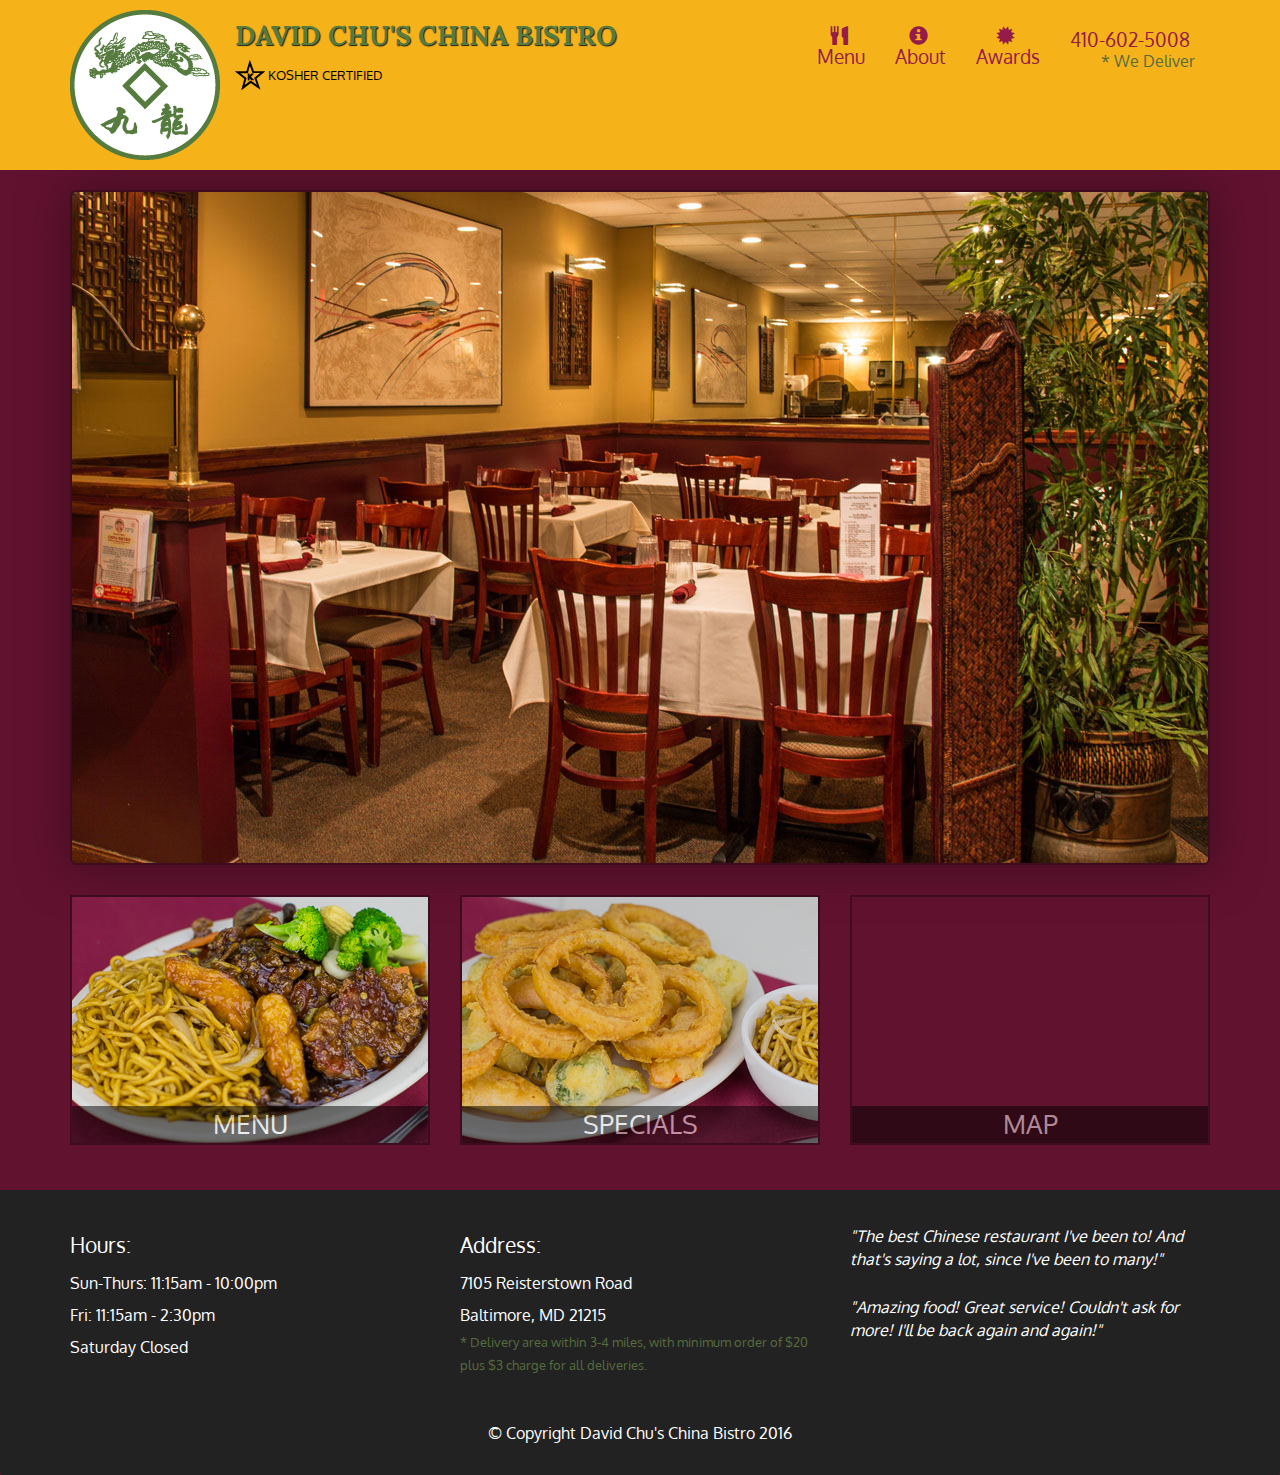
<file: index.html>
<!doctype html>
<html lang="en">
  <head>
    <meta charset="utf-8">
    <meta http-equiv="X-UA-Compatible" content="IE=edge">
    <meta name="viewport" content="width=device-width, initial-scale=1">
    <title>David Chu's China Bistro</title>
    <link rel="stylesheet" href="css/bootstrap.min.css">
    <link rel="stylesheet" href="css/styles.css">
    <link href='https://fonts.googleapis.com/css?family=Oxygen:400,300,700' rel='stylesheet' type='text/css'>
    <link href='https://fonts.googleapis.com/css?family=Lora' rel='stylesheet' type='text/css'>
  </head>
<body>
  <header>
    <nav id="header-nav" class="navbar navbar-default">
      <div class="container">
        <div class="navbar-header">
          <a href="index.html" class="pull-left visible-md visible-lg">
            <div id="logo-img"></div>
          </a>

          <div class="navbar-brand">
            <a href="index.html"><h1>David Chu's China Bistro</h1></a>
            <p>
              <img src="images/star-k-logo.png" alt="Kosher certification">
              <span>Kosher Certified</span>
            </p>
          </div>

          <button id="navbarToggle" type="button" class="navbar-toggle collapsed" data-toggle="collapse" data-target="#collapsable-nav" aria-expanded="false">
            <span class="sr-only">Toggle navigation</span>
            <span class="icon-bar"></span>
            <span class="icon-bar"></span>
            <span class="icon-bar"></span>
          </button>
        </div>
        
        <div id="collapsable-nav" class="collapse navbar-collapse">
           <ul id="nav-list" class="nav navbar-nav navbar-right">
            <li id="navHomeButton" class="visible-xs active">
              <a href="index.html">
                <span class="glyphicon glyphicon-home"></span> Home</a>
            </li>
            <li id="navMenuButton">
              <a href="#" onclick="$dc.loadMenuCategories();">
                <span class="glyphicon glyphicon-cutlery"></span><br class="hidden-xs"> Menu</a>
            </li>
            <li>
              <a href="#">
                <span class="glyphicon glyphicon-info-sign"></span><br class="hidden-xs"> About</a>
            </li>
            <li>
              <a href="#">
                <span class="glyphicon glyphicon-certificate"></span><br class="hidden-xs"> Awards</a>
            </li>
            <li id="phone" class="hidden-xs">
              <a href="tel:410-602-5008">
                <span>410-602-5008</span></a><div>* We Deliver</div>
            </li>
          </ul><!-- #nav-list -->
        </div><!-- .collapse .navbar-collapse -->
      </div><!-- .container -->
    </nav><!-- #header-nav -->
  </header>

  <div id="call-btn" class="visible-xs">
    <a class="btn" href="tel:410-602-5008">
    <span class="glyphicon glyphicon-earphone"></span>
    410-602-5008
    </a>
  </div>
  <div id="xs-deliver" class="text-center visible-xs">* We Deliver</div>

  <div id="main-content" class="container"></div>

  <footer class="panel-footer">
    <div class="container">
      <div class="row">
        <section id="hours" class="col-sm-4">
          <span>Hours:</span><br>
          Sun-Thurs: 11:15am - 10:00pm<br>
          Fri: 11:15am - 2:30pm<br>
          Saturday Closed
          <hr class="visible-xs">
        </section>
        <section id="address" class="col-sm-4">
          <span>Address:</span><br>
          7105 Reisterstown Road<br>
          Baltimore, MD 21215
          <p>* Delivery area within 3-4 miles, with minimum order of $20 plus $3 charge for all deliveries.</p>
          <hr class="visible-xs">
        </section>
        <section id="testimonials" class="col-sm-4">
          <p>"The best Chinese restaurant I've been to! And that's saying a lot, since I've been to many!"</p>
          <p>"Amazing food! Great service! Couldn't ask for more! I'll be back again and again!"</p>
        </section>
      </div>
      <div class="text-center">&copy; Copyright David Chu's China Bistro 2016</div>
    </div>
  </footer>

  <!-- jQuery (Bootstrap JS plugins depend on it) -->
  <script src="js/jquery-2.1.4.min.js"></script>
  <script src="js/bootstrap.min.js"></script>
  <script src="js/ajax-utils.js"></script>
  <script src="js/script.js"></script>
</body>
</html>
</file>
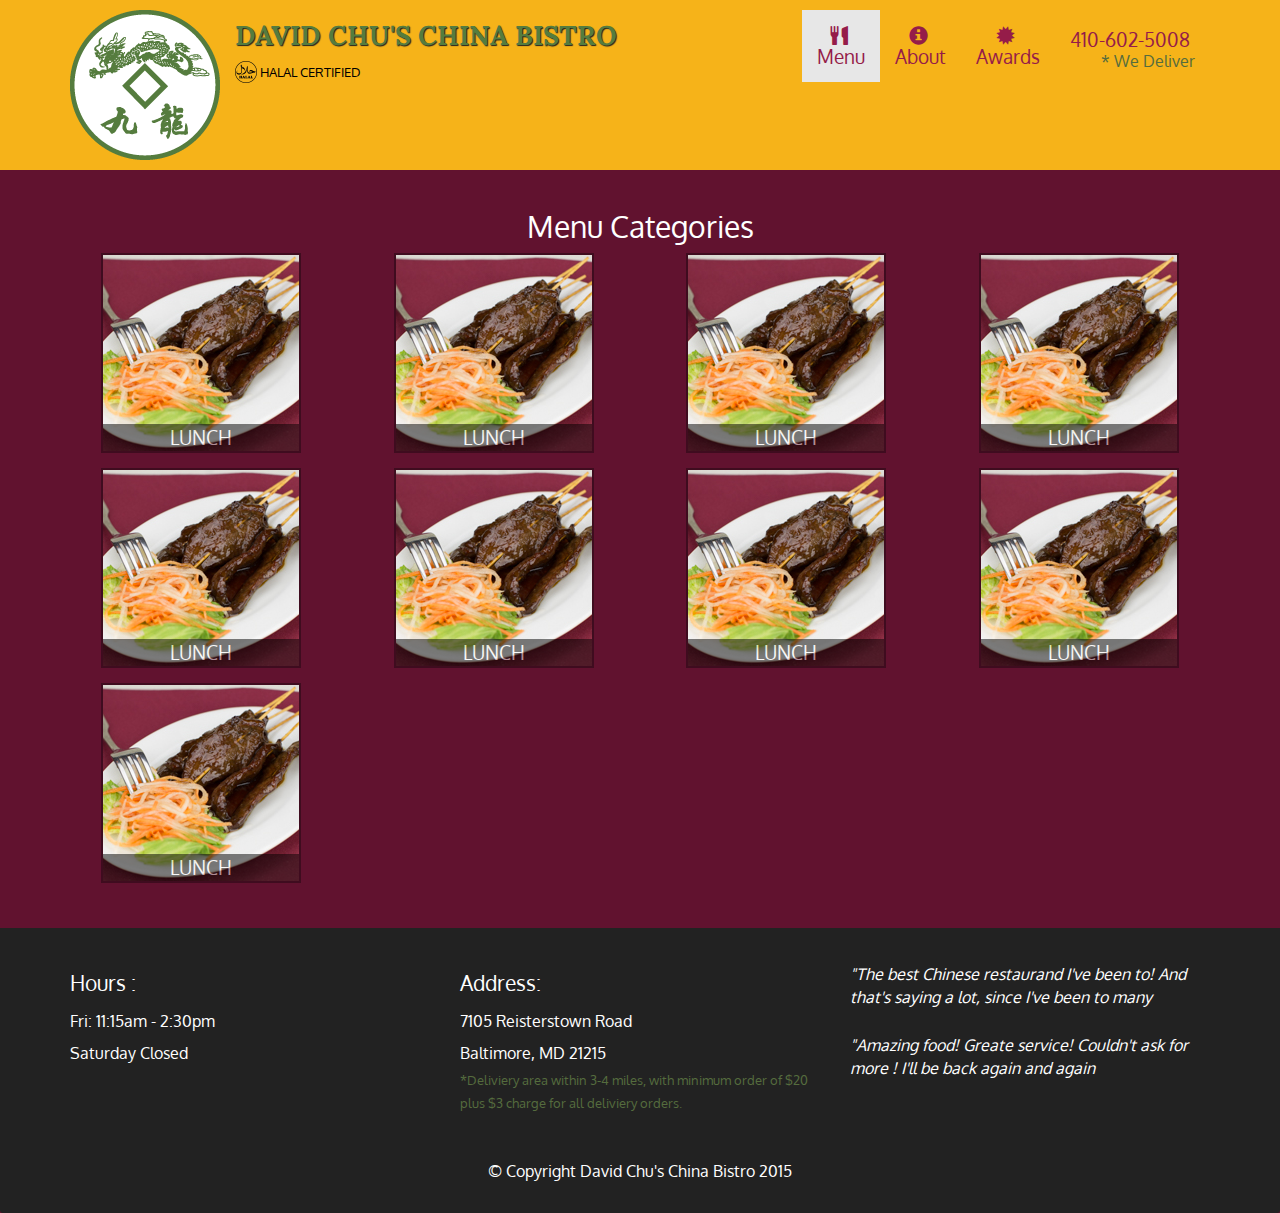
<file: menu-categories.html>
<!DOCTYPE html>
<html lang="en">
  <head>
    <meta charset="utf-8" />
    <meta http-equiv="X-UA-Compatible" content="IE=edge" />
    <meta name="viewport" content="width=device-width, initial-scale=1" />
    <!-- The above 3 meta tags *must* come first in the head; any other head content must come *after* these tags -->
    <title>David Chu's Restraunt</title>

    <!-- Bootstrap -->
    <link rel="stylesheet" href="css/bootstrap.min.css" />
    <link rel="stylesheet" href="css/styles.css" />
    <link rel="preconnect" href="https://fonts.googleapis.com" />
    <link rel="preconnect" href="https://fonts.gstatic.com" crossorigin />
    <link
      href="https://fonts.googleapis.com/css2?family=Lora&family=Oxygen:wght@300;400;700&display=swap"
      rel="stylesheet"
    />
  </head>
  <body>
    <header>
      <nav id="header-nav" class="navbar navbar-default">
        <div class="container">
          <div class="navbar-header">
            <a href="index.html" class="pull-left visible-md visible-lg">
              <div id="logo-img" alt="Logo Image"></div>
            </a>
            <div class="navbar-brand">
              <a href="index.html"><h1>David Chu's China Bistro</h1></a>
              <p>
                <img
                  src="images/halal_logo.png"
                  alt="Halal Certification"
                /><span> Halal Certified</span>
              </p>
            </div>
            <button type="button" class="navbar-toggle collapsed" data-toggle="collapse" data-target="#collapsable-nav" aria-expanded="false">
              <span class="sr-only">Toggle Navigation</span>
              <span class="icon-bar"></span>
              <span class="icon-bar"></span>
              <span class="icon-bar"></span>
            </button>
          </div>
          <div id="collapsable-nav" class="collapse navbar-collapse">
            <ul id="nav-list" class="nav navbar-nav navbar-right">
              <li class="visible-xs ">
                <a href="index.html">
                  <span class="glyphicon glyphicon-home"></span>Home
                </a>
              </li>
              <li>
              <li class="active">
                <a href="menu-categories.html">
                  <span class="glyphicon glyphicon-cutlery"></span><br class="hidden-xs"> Menu
                </a>
              </li>
              <li>
                <a href="#">
                  <span class="glyphicon glyphicon-info-sign"></span><br class="hidden-xs"> About
                </a>
              </li>
              <li>
                <a href="#">
                  <span class="glyphicon glyphicon-certificate"></span><br class="hidden-xs"> Awards
                </a>
              </li>
              <li id="phone" class="hidden-xs">
                <a href="tel:410-602-5008"><span>410-602-5008</span></a>
                <div>* We Deliver</div>
              </li>
            </ul>
          </div>
        </div>
      </nav>
    </header>
    <div id="call-btn" class="visible-xs">
      <a class="btn" href="tel:410-602-5008">
        <span class="glyphicon glyphicon-earphone"></span>
        410-602-5008
      </a>
    </div>
    <div id="xs-deliver" class=" visible-xs">* We Deliver

    </div>

      <div id="main-container" class="container">
        <h2 id="menu-categories-title" class="text-center">Menu Categories</h2>

        <section class="row">
            <div class="col-md-3 col-sm-4 col-xs-6 col-xxs-12">
                <a href="single-category.html">
                    <div class="category-tile">
                        <img width="200" height="200" src="images/menu/B/B.jpg" alt="Lunch">
                        <span>Lunch</span>
                    </div>
                </a>
            </div>
            <div class="col-md-3 col-sm-4 col-xs-6 col-xxs-12">
                <a href="single-category.html">
                    <div class="category-tile">
                        <img width="200" height="200" src="images/menu/B/B.jpg" alt="Lunch">
                        <span>Lunch</span>
                    </div>
                </a>
            </div>
            <div class="col-md-3 col-sm-4 col-xs-6 col-xxs-12">
                <a href="single-category.html">
                    <div class="category-tile">
                        <img width="200" height="200" src="images/menu/B/B.jpg" alt="Lunch">
                        <span>Lunch</span>
                    </div>
                </a>
            </div>
            <div class="col-md-3 col-sm-4 col-xs-6 col-xxs-12">
                <a href="single-category.html">
                    <div class="category-tile">
                        <img width="200" height="200" src="images/menu/B/B.jpg" alt="Lunch">
                        <span>Lunch</span>
                    </div>
                </a>
            </div>
            <div class="col-md-3 col-sm-4 col-xs-6 col-xxs-12">
                <a href="single-category.html">
                    <div class="category-tile">
                        <img width="200" height="200" src="images/menu/B/B.jpg" alt="Lunch">
                        <span>Lunch</span>
                    </div>
                </a>
            </div>
            <div class="col-md-3 col-sm-4 col-xs-6 col-xxs-12">
                <a href="single-category.html">
                    <div class="category-tile">
                        <img width="200" height="200" src="images/menu/B/B.jpg" alt="Lunch">
                        <span>Lunch</span>
                    </div>
                </a>
            </div>
            <div class="col-md-3 col-sm-4 col-xs-6 col-xxs-12">
                <a href="single-category.html">
                    <div class="category-tile">
                        <img width="200" height="200" src="images/menu/B/B.jpg" alt="Lunch">
                        <span>Lunch</span>
                    </div>
                </a>
            </div>
            <div class="col-md-3 col-sm-4 col-xs-6 col-xxs-12">
                <a href="single-category.html">
                    <div class="category-tile">
                        <img width="200" height="200" src="images/menu/B/B.jpg" alt="Lunch">
                        <span>Lunch</span>
                    </div>
                </a>
            </div>
            <div class="col-md-3">
                <a href="single-category.html">
                    <div class="category-tile">
                        <img width="200" height="200" src="images/menu/B/B.jpg" alt="Lunch">
                        <span>Lunch</span>
                    </div>
                </a>
            </div>
        </section>
      </div>

        <footer class="panel-footer">
          <div class="container">
            <div class="row">
              <section id="hours" class="col-sm-4">
                <span>Hours : </span><br>Fri: 11:15am - 2:30pm<br>Saturday Closed
                <hr class="visible-xs">
              </section>
              <section id="address" class="col-sm-4">
                <span>Address: </span><br>7105 Reisterstown Road <br>Baltimore, MD 21215 <p>*Deliviery area within 3-4 miles, with minimum order of $20 plus $3 charge for all deliviery orders.</p>
                <hr class="visible-xs">
              </section>
              <section id="testimonials" class="col-sm-4"><p>"The best Chinese restaurand I've been to! And that's saying a lot, since I've been to many</p>
                <p>"Amazing food! Greate service! Couldn't ask for more ! I'll be back again and again</p>
              </section>
            </div>
            <div class="text-center">&copy; Copyright David Chu's China Bistro 2015</div>
          </div>
        </footer>


    <!-- jQuery (Bootstrap JS plugins depend on it) -->
    <script src="js/jquery-2.1.4.min.js"></script>
    <script src="js/bootstrap.min.js"></script>
    <script src="js/ajax-utils.js"></script>
    <script src="js/script.js"></script>
  </body>
</html>
</file>
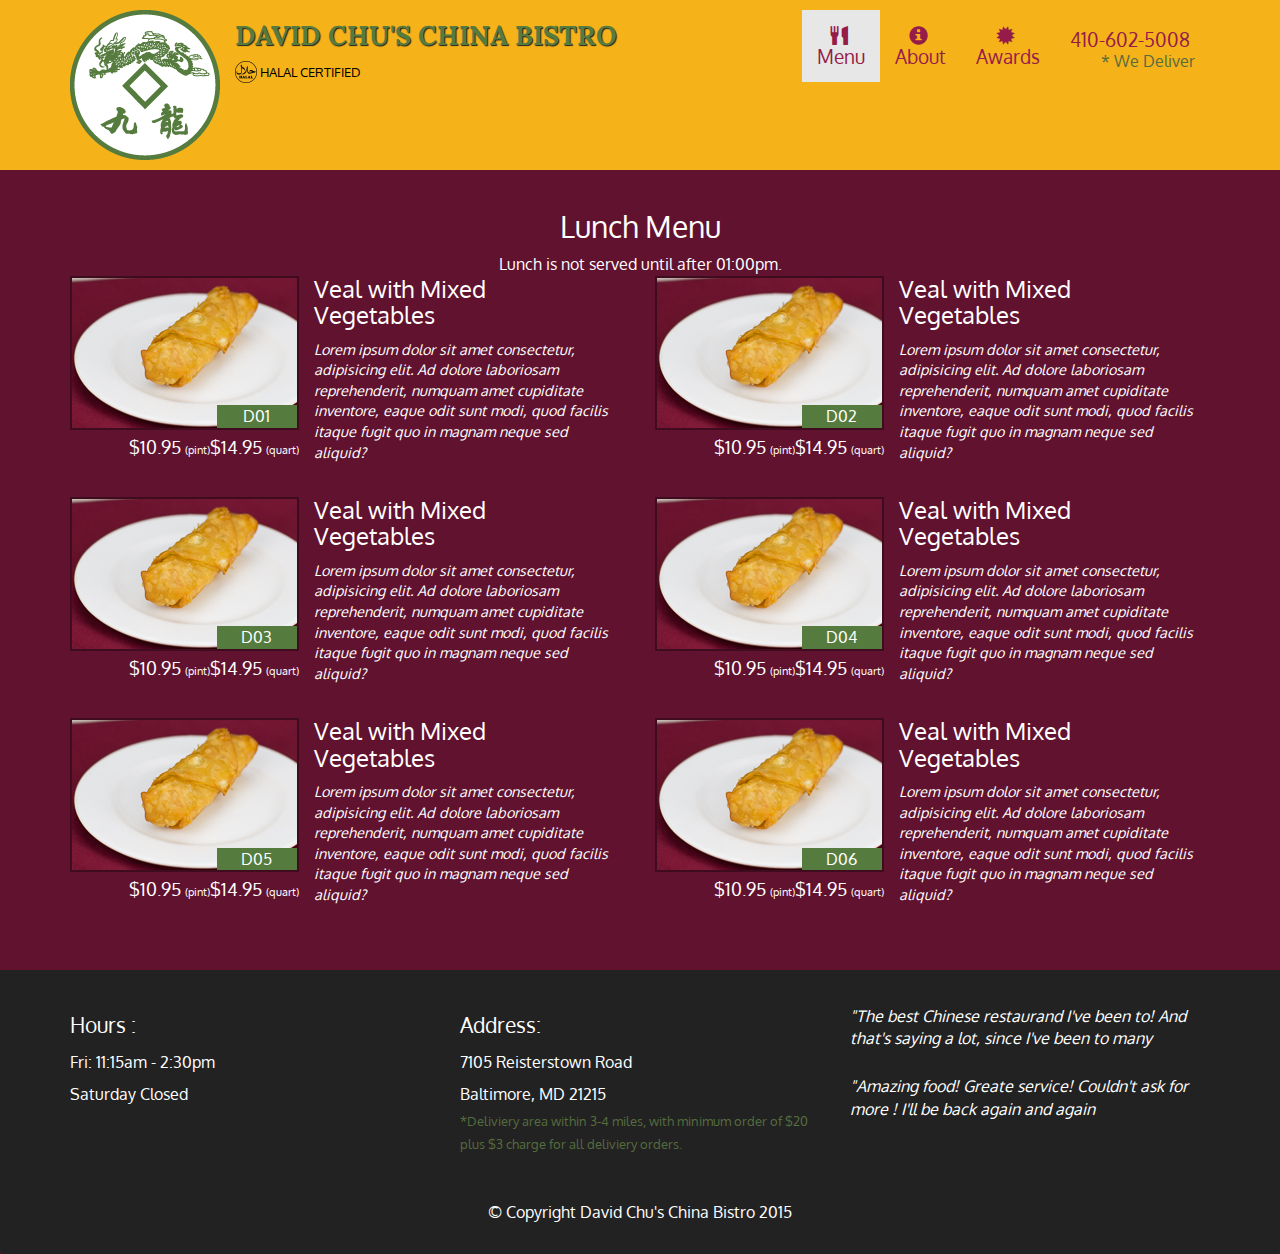
<file: single-category.html>
<!DOCTYPE html>
<html lang="en">
  <head>
    <meta charset="utf-8" />
    <meta http-equiv="X-UA-Compatible" content="IE=edge" />
    <meta name="viewport" content="width=device-width, initial-scale=1" />
    <!-- The above 3 meta tags *must* come first in the head; any other head content must come *after* these tags -->
    <title>David Chu's Restraunt</title>

    <!-- Bootstrap -->
    <link rel="stylesheet" href="css/bootstrap.min.css" />
    <link rel="stylesheet" href="css/styles.css" />
    <link rel="preconnect" href="https://fonts.googleapis.com" />
    <link rel="preconnect" href="https://fonts.gstatic.com" crossorigin />
    <link
      href="https://fonts.googleapis.com/css2?family=Lora&family=Oxygen:wght@300;400;700&display=swap"
      rel="stylesheet"
    />
  </head>
  <body>
    <header>
      <nav id="header-nav" class="navbar navbar-default">
        <div class="container">
          <div class="navbar-header">
            <a href="index.html" class="pull-left visible-md visible-lg">
              <div id="logo-img" alt="Logo Image"></div>
            </a>
            <div class="navbar-brand">
              <a href="index.html"><h1>David Chu's China Bistro</h1></a>
              <p>
                <img
                  src="images/halal_logo.png"
                  alt="Halal Certification"
                /><span> Halal Certified</span>
              </p>
            </div>
            <button type="button" class="navbar-toggle collapsed" data-toggle="collapse" data-target="#collapsable-nav" aria-expanded="false">
              <span class="sr-only">Toggle Navigation</span>
              <span class="icon-bar"></span>
              <span class="icon-bar"></span>
              <span class="icon-bar"></span>
            </button>
          </div>
          <div id="collapsable-nav" class="collapse navbar-collapse">
            <ul id="nav-list" class="nav navbar-nav navbar-right">
              <li class="visible-xs ">
                <a href="index.html">
                  <span class="glyphicon glyphicon-home"></span>Home
                </a>
              </li>
              <li>
              <li class="active">
                <a href="menu-categories.html">
                  <span class="glyphicon glyphicon-cutlery"></span><br class="hidden-xs"> Menu
                </a>
              </li>
              <li>
                <a href="#">
                  <span class="glyphicon glyphicon-info-sign"></span><br class="hidden-xs"> About
                </a>
              </li>
              <li>
                <a href="#">
                  <span class="glyphicon glyphicon-certificate"></span><br class="hidden-xs"> Awards
                </a>
              </li>
              <li id="phone" class="hidden-xs">
                <a href="tel:410-602-5008"><span>410-602-5008</span></a>
                <div>* We Deliver</div>
              </li>
            </ul>
          </div>
        </div>
      </nav>
    </header>
    <div id="call-btn" class="visible-xs">
      <a class="btn" href="tel:410-602-5008">
        <span class="glyphicon glyphicon-earphone"></span>
        410-602-5008
      </a>
    </div>
    <div id="xs-deliver" class=" visible-xs">* We Deliver

    </div>

      <div id="main-container" class="container">
        <h2 id="menu-categories-title" class="text-center">Lunch Menu</h2>
        <div class="text-center">Lunch is not served until after 01:00pm.</div>
        <section class="row">
            <div class="menu-item-tile col-md-6">
                <div class="row">
                    <div class="col-sm-5">
                        <div class="menu-item-photo"> 
                            <div>D01</div>
                            <img widt="250" height="150" src="images/menu/B/B1.jpg" alt="Item">
                        </div>
                        <div class="menu-item-price">$10.95 <span>(pint)</span>$14.95 <span>(quart)</span></div>
                    </div>
                    <div class="menu-item-description col-sm-7">
                        <h3 class="menu-item-title">Veal with Mixed Vegetables</h3>
                        <p class="menu-item-details">Lorem ipsum dolor sit amet consectetur, adipisicing elit. Ad dolore laboriosam reprehenderit, numquam amet cupiditate inventore, eaque odit sunt modi, quod facilis itaque fugit quo in magnam neque sed aliquid?</p>
                    </div>
                </div>
                <hr class="visible-xs">
            </div>

            <div class="menu-item-tile col-md-6">
                <div class="row">
                    <div class="col-sm-5">
                        <div class="menu-item-photo"> 
                            <div>D02</div>
                            <img widt="250" height="150" src="images/menu/B/B1.jpg" alt="Item">
                        </div>
                        <div class="menu-item-price">$10.95 <span>(pint)</span>$14.95 <span>(quart)</span></div>
                    </div>
                    <div class="menu-item-description col-sm-7">
                        <h3 class="menu-item-title">Veal with Mixed Vegetables</h3>
                        <p class="menu-item-details">Lorem ipsum dolor sit amet consectetur, adipisicing elit. Ad dolore laboriosam reprehenderit, numquam amet cupiditate inventore, eaque odit sunt modi, quod facilis itaque fugit quo in magnam neque sed aliquid?</p>
                    </div>
                </div>
                <hr class="visible-xs">
            </div>
            <div class="clearfix visible-md-block visible-lg-block"></div>

            <div class="menu-item-tile col-md-6">
                <div class="row">
                    <div class="col-sm-5">
                        <div class="menu-item-photo"> 
                            <div>D03</div>
                            <img widt="250" height="150" src="images/menu/B/B1.jpg" alt="Item">
                        </div>
                        <div class="menu-item-price">$10.95 <span>(pint)</span>$14.95 <span>(quart)</span></div>
                    </div>
                    <div class="menu-item-description col-sm-7">
                        <h3 class="menu-item-title">Veal with Mixed Vegetables</h3>
                        <p class="menu-item-details">Lorem ipsum dolor sit amet consectetur, adipisicing elit. Ad dolore laboriosam reprehenderit, numquam amet cupiditate inventore, eaque odit sunt modi, quod facilis itaque fugit quo in magnam neque sed aliquid?</p>
                    </div>
                </div>
                <hr class="visible-xs">
            </div>
            <div class="menu-item-tile col-md-6">
                <div class="row">
                    <div class="col-sm-5">
                        <div class="menu-item-photo"> 
                            <div>D04</div>
                            <img widt="250" height="150" src="images/menu/B/B1.jpg" alt="Item">
                        </div>
                        <div class="menu-item-price">$10.95 <span>(pint)</span>$14.95 <span>(quart)</span></div>
                    </div>
                    <div class="menu-item-description col-sm-7">
                        <h3 class="menu-item-title">Veal with Mixed Vegetables</h3>
                        <p class="menu-item-details">Lorem ipsum dolor sit amet consectetur, adipisicing elit. Ad dolore laboriosam reprehenderit, numquam amet cupiditate inventore, eaque odit sunt modi, quod facilis itaque fugit quo in magnam neque sed aliquid?</p>
                    </div>
                </div>
                <hr class="visible-xs">
            </div>
            <div class="clearfix visible-md-block visible-lg-block"></div>

            <div class="menu-item-tile col-md-6">
                <div class="row">
                    <div class="col-sm-5">
                        <div class="menu-item-photo"> 
                            <div>D05</div>
                            <img widt="250" height="150" src="images/menu/B/B1.jpg" alt="Item">
                        </div>
                        <div class="menu-item-price">$10.95 <span>(pint)</span>$14.95 <span>(quart)</span></div>
                    </div>
                    <div class="menu-item-description col-sm-7">
                        <h3 class="menu-item-title">Veal with Mixed Vegetables</h3>
                        <p class="menu-item-details">Lorem ipsum dolor sit amet consectetur, adipisicing elit. Ad dolore laboriosam reprehenderit, numquam amet cupiditate inventore, eaque odit sunt modi, quod facilis itaque fugit quo in magnam neque sed aliquid?</p>
                    </div>
                </div>
                <hr class="visible-xs">
            </div>
            <div class="menu-item-tile col-md-6">
                <div class="row">
                    <div class="col-sm-5">
                        <div class="menu-item-photo"> 
                            <div>D06</div>
                            <img widt="250" height="150" src="images/menu/B/B1.jpg" alt="Item">
                        </div>
                        <div class="menu-item-price">$10.95 <span>(pint)</span>$14.95 <span>(quart)</span></div>
                    </div>
                    <div class="menu-item-description col-sm-7">
                        <h3 class="menu-item-title">Veal with Mixed Vegetables</h3>
                        <p class="menu-item-details">Lorem ipsum dolor sit amet consectetur, adipisicing elit. Ad dolore laboriosam reprehenderit, numquam amet cupiditate inventore, eaque odit sunt modi, quod facilis itaque fugit quo in magnam neque sed aliquid?</p>
                    </div>
                </div>
                <hr class="visible-xs">
            </div>
            <div class="clearfix visible-md-block visible-lg-block"></div>

        </section>

        

      </div>

        <footer class="panel-footer">
          <div class="container">
            <div class="row">
              <section id="hours" class="col-sm-4">
                <span>Hours : </span><br>Fri: 11:15am - 2:30pm<br>Saturday Closed
                <hr class="visible-xs">
              </section>
              <section id="address" class="col-sm-4">
                <span>Address: </span><br>7105 Reisterstown Road <br>Baltimore, MD 21215 <p>*Deliviery area within 3-4 miles, with minimum order of $20 plus $3 charge for all deliviery orders.</p>
                <hr class="visible-xs">
              </section>
              <section id="testimonials" class="col-sm-4"><p>"The best Chinese restaurand I've been to! And that's saying a lot, since I've been to many</p>
                <p>"Amazing food! Greate service! Couldn't ask for more ! I'll be back again and again</p>
              </section>
            </div>
            <div class="text-center">&copy; Copyright David Chu's China Bistro 2015</div>
          </div>
        </footer>


    <!-- jQuery (Bootstrap JS plugins depend on it) -->
    <script src="js/jquery-2.1.4.min.js"></script>
    <script src="js/bootstrap.min.js"></script>
    <script src="js/ajax-utils.js"></script>
    <script src="js/script.js"></script>
  </body>
</html>
</file>
<file: css/styles.css>
body {
  color: white;
  background-color: #61122f;
  font-size: 16px;
  font-family: "Oxygen", sans-serif;
}

#header-nav {
  background-color: #f6b319;
  border-radius: 0;
  border: 0;
}

#logo-img {
  background: url(../images/restaurant-logo_large.png) no-repeat;
  width: 150px;
  height: 150px;
  margin: 10px 15px 10px 0px;
}
.navbar-brand {
  padding-top: 25px;
}
.navbar-brand h1 {
  /* Restaurant name*/
  font-family: "Lora", serif;
  color: #557c3e;
  font-size: 1.5em;
  text-transform: uppercase;
  font-weight: bold;
  text-shadow: 1px 1px 1px #222;
  margin-top: 0;
  margin-bottom: 0;
  line-height: 0.75;
}
.navbar-brand a:hover,
.navbar-brand a:focus {
  text-decoration: none;
}
.navbar-brand p {
  /*halal Certification*/
  color: #000;
  text-transform: uppercase;
  font-size: 0.7em;
  margin-top: 15px;
}
.navbar-brand p span {
  vertical-align: middle;
}
#nav-list {
  margin-top: 10px;
}
#nav-list a {
  color: #951c49;
  text-align: center;
}
#nav-list a:hover {
  background: #e7e7e7;
  text-decoration: none;
}
#nav-list a span {
  font-size: 1.8em;
}
#phone {
  margin-top: 5px;
}
/* phone number */
#phone a {
  text-align: right;
  padding-bottom: 0;
}
/* we deliver */
#phone div {
  color: #556c3e;
  text-align: right;
  padding-right: 15px;
}
.navbar-header button.navbar-toggle,
.navber-header .icon-bar {
  border: 1px solid #61122f;
}
.navbar-header button.navbar-toggle {
  clear: both;
  margin-top: -30px;
}

/* Header Complete */

/* Home Page */

/* the 3 tiles */
#menu-tile {
  background: url(../images/menu-tile.jpg) no-repeat;
  background-position: center;
}
#special-tile {
  background: url(../images/specials-tile.jpg) no-repeat;
  background-position: center;
}

#menu-tile,
#special-tile,
#map-tile {
  height: 250px;
  width: 100%;
  margin-bottom: 15px;
  position: relative;
  border: 2px solid #3f0c1f;
  overflow: hidden;
}
#menu-tile:hover,
#special-tile:hover,
#map-tile:hover {
  box-shadow: 0 1px 5px 1px #785e5e;
}
#menu-tile span,
#special-tile span,
#map-tile span {
  position: absolute;
  bottom: 0;
  right: 0;
  width: 100%;
  text-align: center;
  font-size: 1.6em;
  text-transform: uppercase;
  background-color: #000;
  opacity: 0.5;
  color: #fff;
}

#collapsable-nav a {
  font-size: 1.2em;
}
#collapsable-nav a span {
  font-size: 1em;
  margin-right: 5px;
}

/* footer */
.panel-footer {
  margin-top: 30px;
  padding-top: 35px;
  padding-bottom: 30px;
  background-color: #222;
  border-top: 0;
}

.panel-footer div.row {
  margin-bottom: 35px;
}
#hours,
#address {
  line-height: 2;
}
#hours > span,
#address > span {
  font-size: 1.3em;
}
#address p {
  color: #556c3e;
  font-size: 0.8em;
  line-height: 1.8em;
}
#testimonials {
  font-style: italic;
}
#testimonials p:nth-child(2) {
  margin-top: 25px;
}

/* Menu Categories Page */

.category-tile {
  position: relative;
  border: 2px solid #3f0c1f;
  width: 200px;
  height: 200px;
  margin: 0 auto 15px;
  overflow: hidden;
}
.category-tile span {
  position: absolute;
  bottom: 0;
  right: 0;
  width: 100%;
  text-align: center;
  font-size: 1.2em;
  text-transform: uppercase;
  background-color: #000;
  color: #fff;
  opacity: 0.5;
}
.category-tile:hover {
  box-shadow: 0 1px 5px 1px #875d5d;
}
/* Menu Categories Page Ends */

/* Single Categories Page */
.menu-item-tile {
  margin-bottom: 25px;
}
.menu-item-tile hr {
  width: 80%;
}
.menu-item-tile .menu-item-price {
  font-size: 1.1em;
  text-align: right;
  margin-top: -15px;
  margin-right: -15px;
}
.menu-item-tile .menu-item-price span {
  font-size: 0.6em;
}

.menu-item-photo {
  position: relative;
  border: 2px solid #3f0c1f;
  overflow: hidden;
  padding: 0;
  margin-right: -15px;
  margin-left: auto;
  margin-bottom: 20px;
  max-width: 250px;
}
.menu-item-photo div {
  position: absolute;
  bottom: 0;
  right: 0;
  width: 80px;
  background-color: #557c3e;
  text-align: center;
}
.menu-item-description {
  padding-right: 30px;
}
h3.menu-item-title {
  margin: 0 0 10px;
}
.menu-item-details {
  font-size: 0.9em;
  font-style: italic;
}
/* Single Categories Page Ends */

/* large devices only */
@media (min-width: 1200px) {
  .container .jumbotron {
    background: url(../images/jumbotron_1200.jpg) no-repeat;
    height: 675px;
    box-shadow: 0 0 50px #3f0c1f;
    border: 2px solid #3f0c1f;
  }
}
/* Medium devices only */
@media (min-width: 992px) and (max-width: 1199px) {
  #logo-img {
    background: url("../images/restaurant-logo_medium.png") no-repeat;
    width: 100px;
    height: 100px;
    height: 100px;
    margin: 5px 5px 5px 0px;
  }

  .container .jumbotron {
    background: url(../images/jumbotron_992.jpg) no-repeat;
    height: 558px;
    box-shadow: 0 0 50px #3f0c1f;
    border: 2px solid #3f0c1f;
  }
}
/* small devices only */
@media (min-width: 768px) and (max-width: 991px) {
  .container .jumbotron {
    background: url(../images/jumbotron_768.jpg) no-repeat;
    height: 432px;
    box-shadow: 0 0 50px #3f0c1f;
    border: 2px solid #3f0c1f;
  }
}
/* Extra small devices only */
@media (max-width: 767px) {
  .navbar-brand {
    /*Header*/
    padding-top: 10px;
    height: 80px;
  }
  .navbar-brand h1 {
    /*Restaurant name*/
    padding-top: 10px;
    font-size: 5vw;
  }
  .navbar-brand p {
    /*Certificate*/
    font-size: 0.6em;
    margin-top: 12px;
  }
  .navbar-brand p img {
    height: 20px;
  }
  #call-btn > a {
    display: block;
    margin: 0px 20px;
    padding: 10px;
    border: 2px solid #fff;
    font-size: 1.5em;
    background-color: #f6b319;
    color: #951c49;
  }
  #xs-deliver {
    margin-top: 5px;
    font-size: 0.7em;
    letter-spacing: 0.1em;
    text-transform: uppercase;
    text-align: center;
  }
  /* tiles */
  .container .jumbotron {
    margin-top: 30px;
    padding: 0px;
    box-shadow: 0 0 50px #3f0c1f;
    border: 2px solid #3f0c1f;
  }

  #menu-tile,
  #special-tile {
    width: 360px;
    margin: 0 auto 15px;
  }

  /* Footer */
  .panel-footer section {
    margin-bottom: 30px;
    text-align: center;
  }
  .panel-footer section:nth-child(3) {
    margin-bottom: 0;
  }
  .panel-footer section hr {
    width: 50%;
  }

  /* single category page */
  .menu-item-photo {
    margin-right: auto;
  }
  .menu-item-tile .menu-item-price {
    text-align: center;
  }
  .menu-item-description {
    text-align: center;
  }
}
/* Super extra small devices only */
@media (max-width: 479px) {
  .col-xxs-12 {
    position: relative;
    min-height: 1px;
    padding-right: 15px;
    padding-left: 15px;
    float: left;
    width: 100%;
  }
}
</file>
